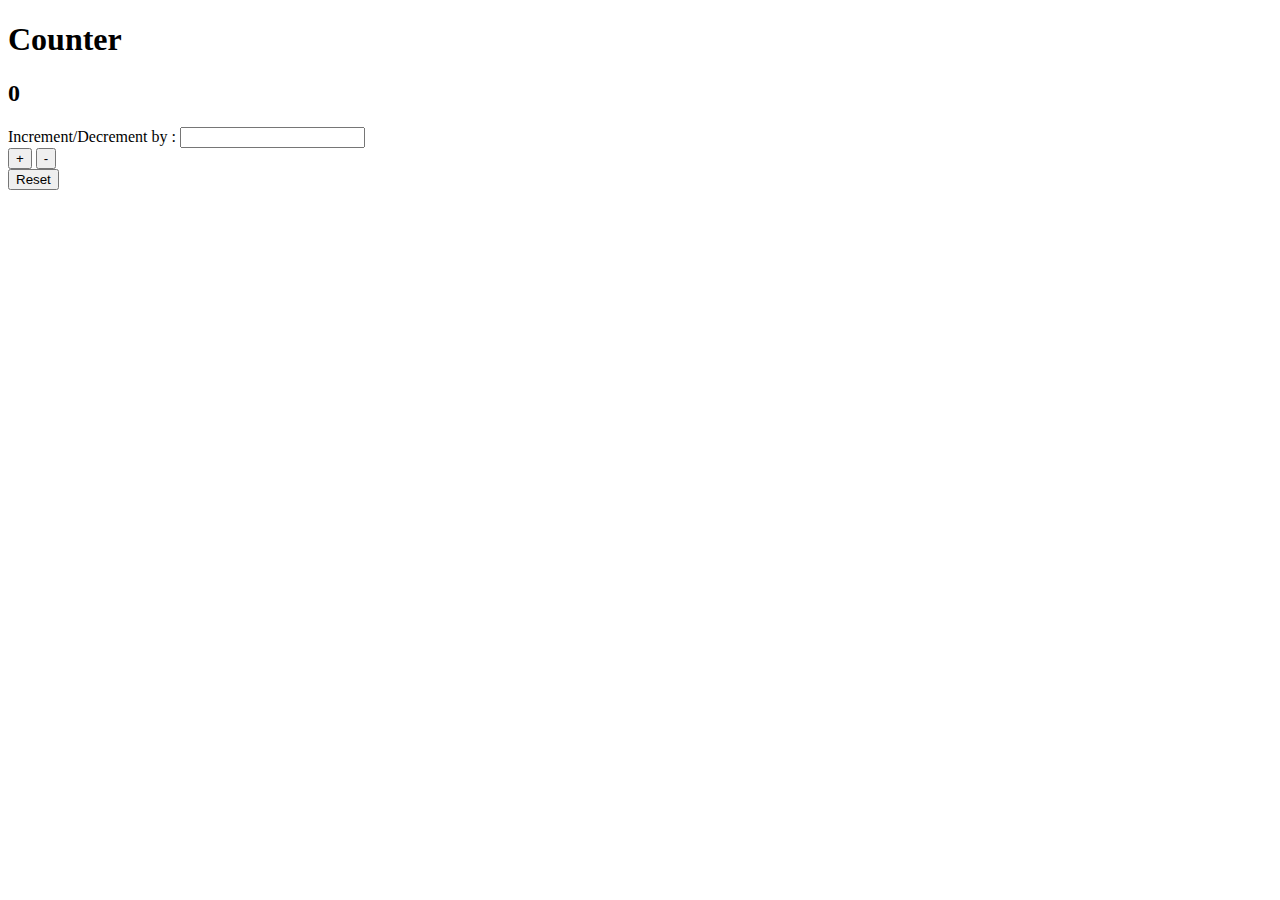
<file: counter/index.html>
<!DOCTYPE html>
<html lang="en">
<head>
    <meta charset="UTF-8">
    <meta name="viewport" content="width=device-width, initial-scale=1.0">
    <title>Counter</title>
</head>
<body>
    <h1>Counter</h1>
    <h2>0</h2>
    <div>
        <label>
            <span>Increment/Decrement by :</span>
            <input type="number" min="0">
            </label>
            <div  class = "incr-decr">
            <button class="incr">+</button>
            <button class="decr">-</button><br>
            <button class="reset" >Reset</button>
            </div>
    </div>
    <script src="script.js"></script>
</body>
</html>
</file>
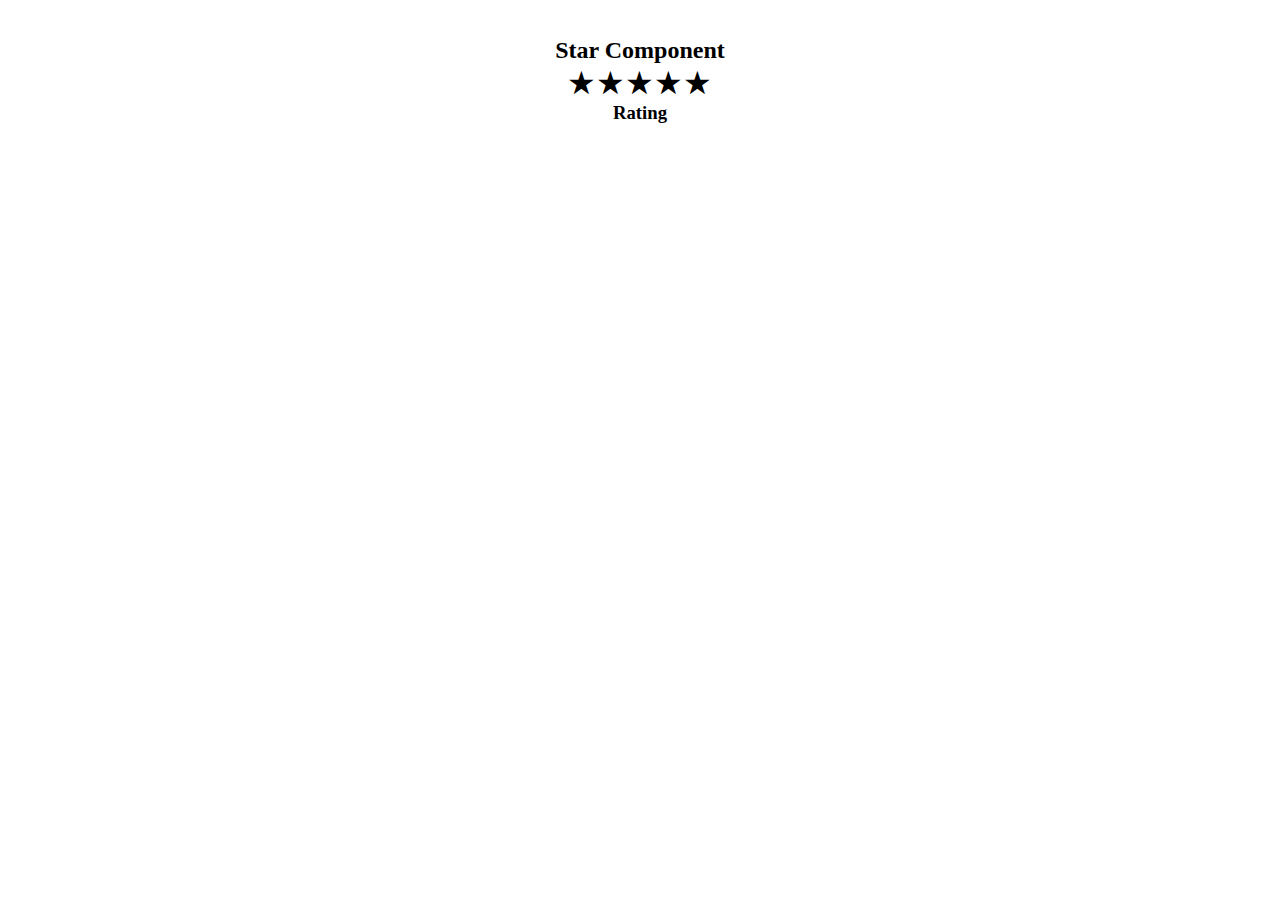
<file: rating app/index.html>
<!DOCTYPE html>
<html lang="en">
<head>
    <meta charset="UTF-8">
    <meta name="viewport" content="width=device-width, initial-scale=1.0">
    <title>Star Component</title>
    <link rel="stylesheet" href="style.css">
</head>
<body>
    <div class= "container">
        <h2>Star Component</h2>
        <div class="star-container">
            <div class="star" data-pos="1">&#9733</div>
            <div class="star" data-pos="2">&#9733</div>
            <div class="star" data-pos="3">&#9733</div>
            <div class="star" data-pos="4">&#9733</div>
            <div class="star" data-pos="5">&#9733</div>
        </div>
        <h3>Rating</h3>
        </div>
    <Script src="script.js"></Script>
</body>
</html>
</file>
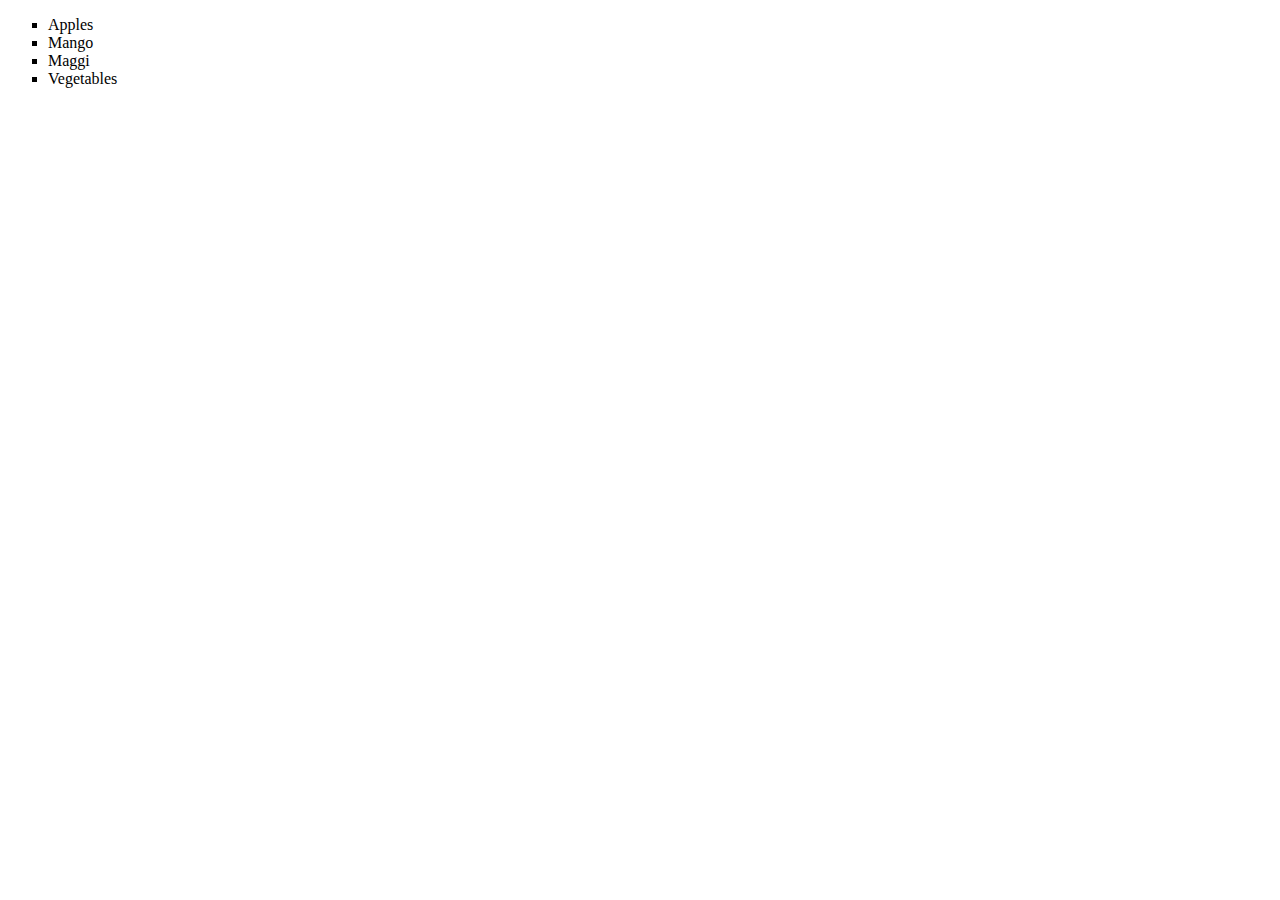
<file: list.html>
<!DOCTYPE html>
<html lang="en">
<head>
    <meta charset="UTF-8">
    <meta name="viewport" content="width=device-width, initial-scale=1.0">
    <title>Lists</title>
</head>
<body>
    <ul type = "square">
<li>Apples</li>
<li>Mango</li>
<li>Maggi</li>
<li>Vegetables</li>
</ul>
</body>
</html>
</file>
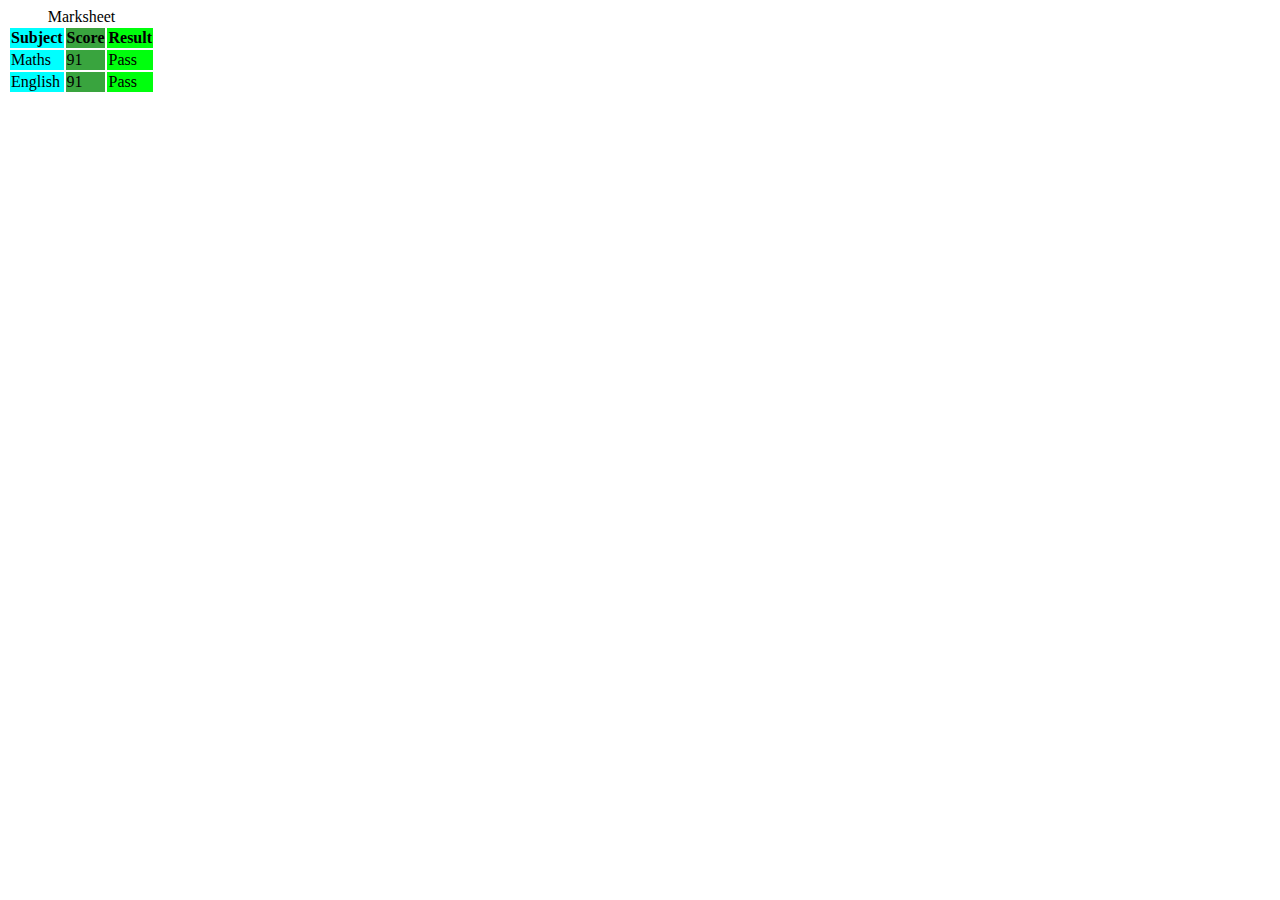
<file: table.html>
<!DOCTYPE html>
<html lang="en">
<head>
    <meta charset="UTF-8">
    <meta name="viewport" content="width=device-width, initial-scale=1.0">
    <title>table</title>
</head>
<body>
    <table>
        <col span="1" style="background-color: aqua;">
        <col span="1" style="background-color: rgb(57, 164, 62);">
        <col span="1" style="background-color: rgb(0, 255, 13);">
        <caption>Marksheet</caption>
        <thead>
            <th>Subject</th>
            <th>Score</></th>
            <th>Result</th>
        </thead>
        <tbody>
            <tr>
                <td>Maths</td>
                <td>91</td>
                <td>Pass</td>
            </tr>
            <tr>
                <td>English</td>
                <td>91</td>
                <td>Pass</td>
            </tr>
        </tbody>
    </table>
</body>
</html>
</file>
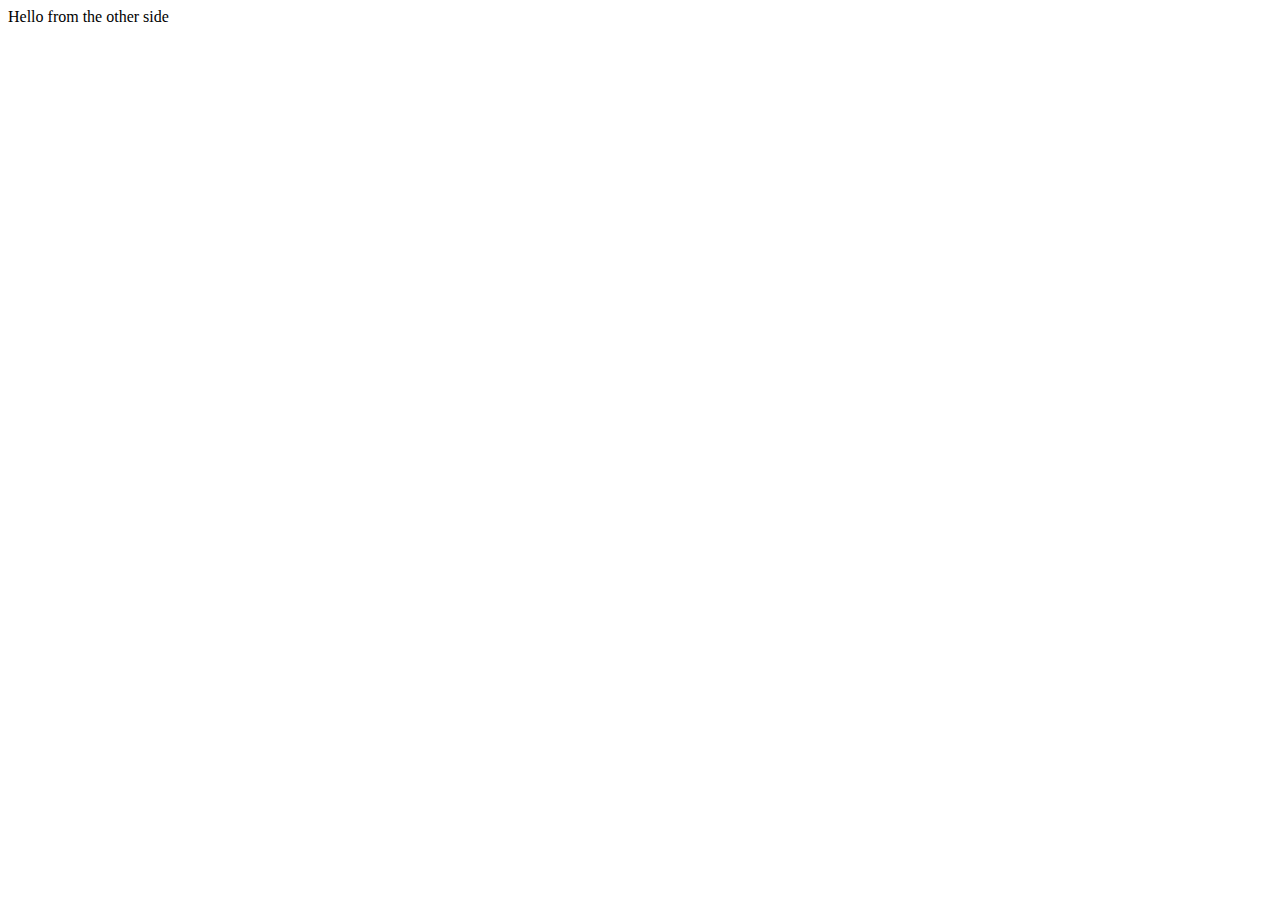
<file: javascript/javascript.html>
<!DOCTYPE html>
<html lang="en">
<head>
    <meta charset="UTF-8">
    <meta name="viewport" content="width=<device-width>, initial-scale=1.0">
    <title>ide tab</title>
    <link rel="stylesheet" href="style.css">
</head>
<body>
    <caption>Hello from the other side</caption>
    <script src="intro.js"></script> 
    <script src="function.js"></script>
    </script>
</body>
</html> 
<script src="function.js"></script>
</file>
<file: rating app/style.css>
*{
    margin: 0;
    padding:0;

}

body{
     display: flex;
     justify-content: space-evenly;
}

.container{
    display: flex;
    align-items: center;
    flex-direction: column;
    justify-content: center;
    height: 10rem;


}

.star-container{
    display: flex;
    justify-content: space-evenly;
    font-size: 2rem;
    cursor: pointer;
}

.gold{
    color: gold;
}
</file>
<file: javascript/style.css>

</file>
